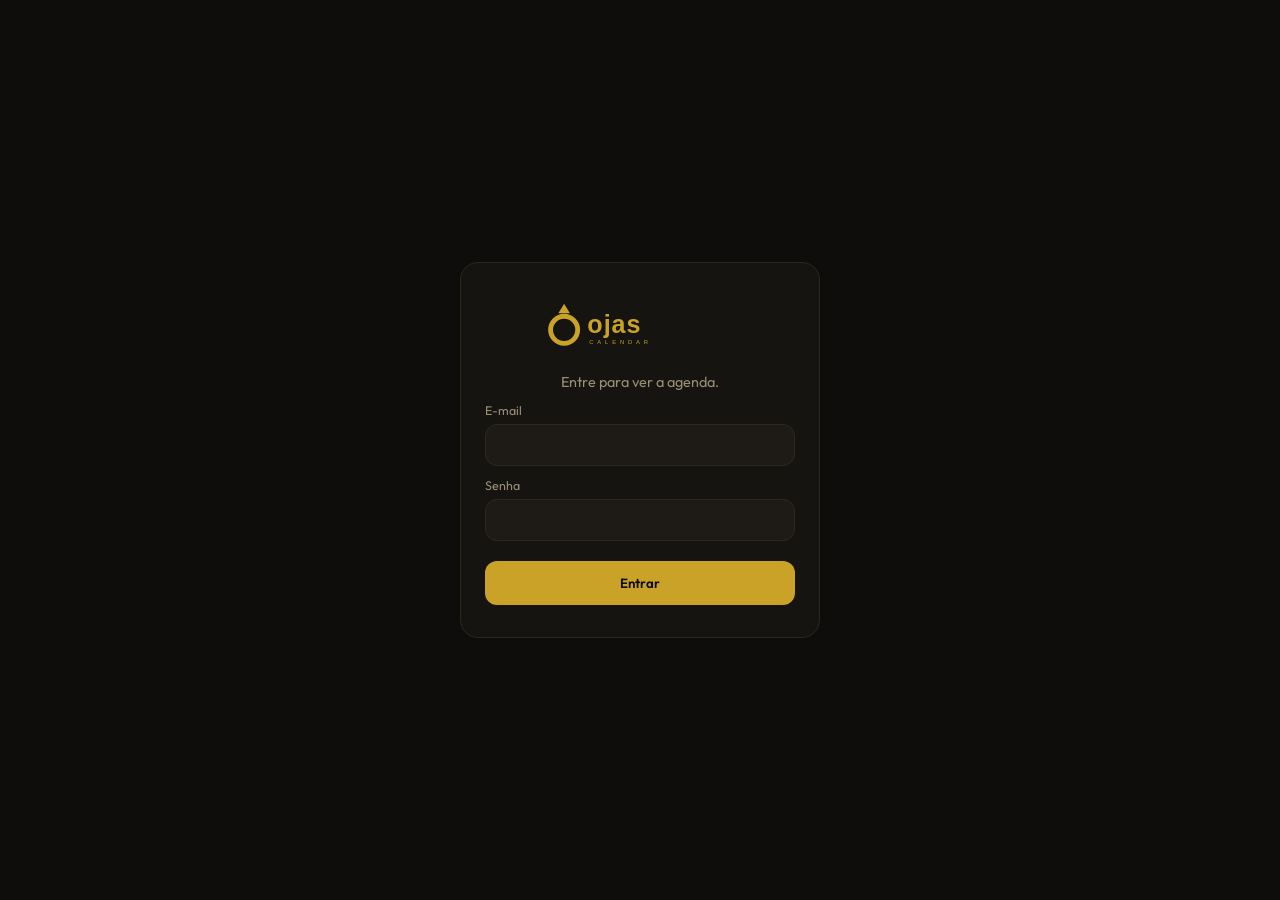
<file: index.html>
<!DOCTYPE html>
<html lang="pt-BR">
<head>
  <meta charset="UTF-8" />
  <meta name="viewport" content="width=device-width, initial-scale=1, viewport-fit=cover" />
  <meta name="theme-color" content="#0e0d0b" />
  <meta name="apple-mobile-web-app-capable" content="yes" />
  <title>v5.0</title>
  <link rel="manifest" href="./manifest.json" />
  <link rel="icon" type="image/svg+xml" href="./mark-drop.svg" />
  <link rel="icon" type="image/png" sizes="192x192" href="./icon-192.png" />
  <link rel="apple-touch-icon" href="./icon-192.png" />
  <link rel="preconnect" href="https://fonts.googleapis.com" />
  <link href="https://fonts.googleapis.com/css2?family=Outfit:wght@400;500;600&family=Source+Serif+4:wght@500&display=swap" rel="stylesheet" />
  <link rel="stylesheet" href="./styles.css" />
</head>
<body>
  <div id="login-view" class="login-view">
    <form id="login-form" class="login-card" novalidate>
      <img class="brand-lockup" src="./logo-lockup.svg" alt="ojas calendar" />
      <p class="login-lead">Entre para ver a agenda.</p>
      <label>E-mail
        <input type="email" id="login-email" required autocomplete="username">
      </label>
      <label>Senha
        <input type="password" id="login-senha" required autocomplete="current-password">
      </label>
      <button type="submit" id="login-btn" class="login-btn">Entrar</button>
      <p id="login-erro" class="login-erro" hidden></p>
    </form>
  </div>

  <div id="app-view" hidden>
    <header class="app">
      <a class="brand" href="./index.html" aria-label="ojas calendar">
        <img class="brand-lockup" src="./logo-lockup.svg" alt="" />
      </a>
      <nav class="nav-pages">
        <a class="is-on" href="./index.html">Agenda</a>
      </nav>
      <div class="header-right">
        <span id="status" class="led" title="Status da agenda" aria-label="Status da agenda"></span>
        <button type="button" id="btn-sair" class="btn-sair">Sair</button>
      </div>
    </header>

    <main class="layout">
      <section class="cal-col">
        <div class="month-nav">
          <button type="button" id="prev" aria-label="Mês anterior">‹</button>
          <h2 id="monthLabel">setembro 2026</h2>
          <button type="button" id="next" aria-label="Próximo mês">›</button>
        </div>
        <div class="weekdays">
          <span>D</span><span>S</span><span>T</span><span>Q</span><span>Q</span><span>S</span><span>S</span>
        </div>
        <div class="grid" id="grid"></div>
        <div class="panel">
          <div class="when" id="dayLabel">—</div>
          <div id="list"></div>
        </div>
      </section>
      <aside class="note-col">
        <h3 id="nota-titulo">Anotações de hoje</h3>
        <textarea id="hoje-nota" class="hoje-nota" readonly></textarea>
        <div class="note-actions">
          <button type="button" id="btn-editar" class="note-btn">Editar</button>
          <button type="button" id="btn-salvar" class="note-btn note-btn--gold" hidden>Salvar</button>
          <button type="button" id="btn-cancelar" class="note-btn" hidden>Cancelar</button>
        </div>
        <p id="nota-hint" class="nota-hint"></p>
      </aside>
    </main>

    <section class="perf">
      <button type="button" class="acc-head" id="perf-toggle">
        <h3>Desempenho</h3>
        <span class="acc-icon" id="perf-icon">–</span>
      </button>
      <div class="acc-body" id="perf-body">
        <canvas id="chart" class="trade-chart"></canvas>
        <p id="chart-hint" class="nota-hint">
          <span class="leg-btg">BTG — cinza</span>
          <span class="leg-ylos">Ylos — dourado</span>
        </p>
      </div>
    </section>

    <section class="perf day-box">
      <button type="button" class="acc-head" id="acc-toggle">
        <h3>Detalhamento do mês</h3>
        <span class="acc-icon" id="acc-icon">–</span>
      </button>
      <div class="acc-body" id="acc-body">
        <div class="detalhe-top">
          <form class="trade-form" id="trade-form" autocomplete="off">
            <span class="trade-day" id="trade-day">—</span>
            <label>BTG <input id="in-btg" inputmode="decimal" placeholder="0,00"></label>
            <label>Ylos <input id="in-ylos" inputmode="decimal" placeholder="0,00"></label>
            <button type="submit">Salvar</button>
            <span class="trade-msg" id="trade-msg"></span>
          </form>
          <div class="totais">
            <div class="total-card">
              <span class="leg-btg">Total BTG</span>
              <strong id="total-btg">—</strong>
            </div>
            <div class="total-card">
              <span class="leg-ylos">Total Ylos</span>
              <strong id="total-ylos">—</strong>
            </div>
          </div>
        </div>
        <table class="trade-table" id="trade-table">
          <thead>
            <tr>
              <th>Dia</th>
              <th>BTG</th>
              <th>Ylos</th>
              <th>Dia</th>
              <th>BTG</th>
              <th>Ylos</th>
              <th>Dia</th>
              <th>BTG</th>
              <th>Ylos</th>
            </tr>
          </thead>
          <tbody id="trade-body"></tbody>
        </table>
      </div>
    </section>

    <div class="bot-widget" id="botWidget">
      <div class="bot-panel" id="botPanel" hidden>
        <div class="bot-bar">
          <img class="bot-mark" src="./mark-ring.svg" alt="" />
          <strong>ojas bot</strong>
          <button type="button" class="bot-close" id="botClose" aria-label="Fechar">×</button>
        </div>
        <div class="bot-thread" id="thread"></div>
        <form class="bot-form" id="ask" autocomplete="off">
          <input id="q" name="q" type="text" placeholder="O que agenda?" required>
          <button type="button" id="btn-mic" class="btn-mic" aria-label="Falar">
            <svg viewBox="0 0 24 24" aria-hidden="true"><path fill="currentColor" d="M12 14a3 3 0 0 0 3-3V6a3 3 0 0 0-6 0v5a3 3 0 0 0 3 3zm5-3a5 5 0 0 1-10 0H5a7 7 0 0 0 6 6.92V21h2v-3.08A7 7 0 0 0 19 11h-2z"/></svg>
          </button>
          <button type="submit">Enviar</button>
        </form>
      </div>
      <button type="button" class="bot-fab" id="botOpen" aria-label="Abrir Ôjas Bot">
        <img src="./mark-ring.svg" alt="" />
      </button>
    </div>
  </div>

  <script src="./app.js"></script>
</body>
</html>
</file>
<file: styles.css>
:root {
  --bg: #0e0d0b;
  --bg-2: #161410;
  --bg-3: #1e1b16;
  --line: #2c281f;
  --gold: #c9a227;
  --gold-dim: #8a7018;
  --ink: #f4ead0;
  --muted: #9a8f76;
  --danger: #c45c4a;
  --ok: #7d9a6a;
  --radius: 18px;
  --font: "Source Serif 4", "Georgia", serif;
  --sans: "Outfit", system-ui, sans-serif;
}

* { box-sizing: border-box; margin: 0; padding: 0; }

html, body {
  min-height: 100%;
  background: var(--bg);
  color: var(--ink);
  font-family: var(--sans);
}

body {
  display: flex;
  flex-direction: column;
  min-height: 100dvh;
  width: 100%;
  margin: 0;
}

.layout {
  flex: 1;
  display: grid;
  grid-template-columns: minmax(0, 1fr) minmax(0, 1fr);
  gap: 24px;
  justify-content: center;
  align-items: stretch;
  padding: 0 24px 28px;
  max-width: 1120px;
  margin: 0 auto;
  width: 100%;
  box-sizing: border-box;
}
@media (max-width: 900px) {
  .layout { grid-template-columns: 1fr; }
}
.note-col {
  background: var(--bg-2);
  border: 1px solid var(--line);
  border-radius: 18px;
  padding: 18px;
  display: flex;
  flex-direction: column;
  gap: 12px;
  margin-top: 16px;
  min-height: 480px;
}
.note-col h3 {
  margin: 0;
  font-size: 0.85rem;
  font-weight: 500;
  color: var(--gold);
  letter-spacing: 0.06em;
  text-transform: uppercase;
}
.hoje-nota {
  min-height: 320px;
  flex: 1;
  white-space: pre-wrap;
  line-height: 1.5;
  color: var(--ink);
  font-size: 0.95rem;
  font-family: var(--sans);
  background: transparent;
  border: 1px solid transparent;
  border-radius: 12px;
  resize: vertical;
  padding: 8px;
  width: 100%;
  box-sizing: border-box;
}
.hoje-nota.is-edit {
  background: var(--bg-3);
  border-color: var(--line);
}
.note-actions {
  display: flex;
  gap: 8px;
}
.note-btn {
  background: var(--bg-3);
  border: 1px solid var(--line);
  color: var(--ink);
  border-radius: 10px;
  padding: 8px 14px;
  font-family: var(--sans);
  font-size: 0.8rem;
  cursor: pointer;
}
.note-btn--gold {
  background: var(--gold);
  color: #0e0d0b;
  border-color: var(--gold);
  font-weight: 600;
}
.grid--trade { padding-bottom: 8px; }
.day--trade {
  aspect-ratio: auto;
  min-height: 48px;
  padding: 6px 4px;
  gap: 2px;
  transition: min-height .18s ease, background .18s ease;
}
.day--trade.is-open {
  min-height: 78px;
  background: var(--bg-3);
}
.day--trade.selected.is-open {
  background: var(--gold);
}
.day-num { font-size: 0.8rem; }
.day-vals {
  display: flex;
  flex-direction: column;
  gap: 1px;
  font-size: 0.62rem;
  font-style: normal;
  line-height: 1.15;
}
.day-vals i { font-style: normal; }
.v-up { color: var(--gold); }
.v-down { color: var(--danger); }
.v-zero, .v-empty { color: var(--muted); }
.day.selected .v-up,
.day.selected .v-down,
.day.selected .v-zero,
.day.selected .v-empty { color: #0e0d0b; }
.trade-edit {
  display: grid;
  gap: 10px;
  padding-bottom: 12px;
}
.trade-edit label {
  display: grid;
  gap: 4px;
  font-size: 0.75rem;
  letter-spacing: 0.06em;
  text-transform: uppercase;
  color: var(--gold);
}
.trade-edit input {
  background: var(--bg-3);
  border: 1px solid var(--line);
  color: var(--ink);
  border-radius: 10px;
  padding: 10px 12px;
  font-family: var(--sans);
  font-size: 0.95rem;
}
.perf {
  max-width: 1120px;
  margin: 8px auto 32px;
  padding: 18px 20px 16px;
  width: calc(100% - 48px);
  background: var(--bg-2);
  border: 1px solid var(--line);
  border-radius: 18px;
}
.perf h3 {
  margin: 0 0 8px;
  font-size: 0.85rem;
  font-weight: 500;
  color: var(--gold);
  letter-spacing: 0.06em;
  text-transform: uppercase;
}
.leg-btg { color: #9a8f76; margin-right: 16px; }
.leg-ylos { color: var(--gold); }
.trade-chart {
  width: 100%;
  height: 320px;
  display: block;
}
.day-box {
  margin-top: 0;
  overflow: visible;
}
.acc-head {
  width: 100%;
  display: flex;
  align-items: center;
  justify-content: space-between;
  background: transparent;
  border: 0;
  color: inherit;
  cursor: pointer;
  padding: 0;
  font: inherit;
}
.acc-head h3 { margin: 0; }
.acc-icon {
  color: var(--gold);
  font-size: 1.2rem;
  line-height: 1;
}
.acc-body {
  margin-top: 12px;
  overflow: visible;
}
.table-wrap {
  max-height: none;
  overflow: visible;
}
.trade-table {
  width: 100%;
  border-collapse: collapse;
  font-size: 0.88rem;
}
.trade-table th,
.trade-table td {
  text-align: center;
  padding: 8px 10px;
  border-bottom: 1px solid var(--line);
}
.trade-form {
  display: flex;
  align-items: end;
  gap: 10px;
  margin-bottom: 0;
  flex-wrap: wrap;
}
.trade-day {
  color: var(--gold);
  font-size: 0.85rem;
  padding-bottom: 8px;
}
.trade-form label {
  display: grid;
  gap: 4px;
  font-size: 0.75rem;
  color: var(--muted);
}
.trade-form input {
  background: var(--bg-3);
  border: 1px solid var(--line);
  color: var(--ink);
  border-radius: 10px;
  padding: 8px 10px;
  width: 120px;
  font-family: var(--sans);
}
.trade-form button {
  background: var(--gold);
  color: #0e0d0b;
  border: 0;
  border-radius: 10px;
  padding: 8px 14px;
  font-weight: 600;
  cursor: pointer;
  font-family: var(--sans);
}
.trade-msg { color: var(--muted); font-size: 0.8rem; padding-bottom: 8px; }
.detalhe-top {
  display: flex;
  justify-content: space-between;
  align-items: center;
  gap: 24px;
  margin-bottom: 16px;
}
.totais {
  display: flex;
  gap: 12px;
}
.total-card {
  background: var(--bg-3);
  border: 1px solid var(--line);
  border-radius: 12px;
  padding: 10px 16px;
  min-width: 160px;
  text-align: center;
  display: grid;
  gap: 2px;
}
.total-card strong { font-size: 1.1rem; font-weight: 600; }
.trade-table thead th {
  position: sticky;
  top: 0;
  background: var(--gold);
  color: #0e0d0b;
  font-weight: 600;
  letter-spacing: 0.04em;
  border-radius: 8px;
  text-align: center;
}
.trade-table td.day-btn {
  background: #2a271f;
  color: var(--gold);
  font-weight: 600;
  border-radius: 8px;
  cursor: pointer;
  text-align: center;
}
.trade-table td.day-btn.is-day {
  box-shadow: inset 0 0 0 2px var(--gold);
}
.trade-table tfoot th {
  border-top: 1px solid var(--gold-dim);
  border-bottom: 0;
}
.v-pos { color: #7d9a6a; }
.v-neg { color: #c4783c; }
.trade-table td.is-day { background: var(--bg-3); }

.cal-col {
  display: flex;
  flex-direction: column;
  max-width: none;
  margin: 0;
  width: 100%;
}

header.app {
  padding: 14px 24px 12px;
  display: grid;
  grid-template-columns: 1fr auto 1fr;
  align-items: center;
  border-bottom: 1px solid var(--gold);
  background: #0e0d0b;
}

header.app h1 {
  font-family: var(--font);
  font-weight: 500;
  font-size: 1.2rem;
  letter-spacing: 0.02em;
  display: flex;
  align-items: center;
  gap: 10px;
}

header.app h1 span { color: var(--gold); }

header.app .sub {
  font-size: 0.72rem;
  color: var(--muted);
  letter-spacing: 0.08em;
  text-transform: uppercase;
}

.month-nav {
  display: flex;
  align-items: center;
  justify-content: space-between;
  padding: 16px 20px 8px;
}

.month-nav h2 {
  font-family: var(--font);
  font-size: 1.15rem;
  font-weight: 500;
}

.month-nav button {
  background: var(--bg-3);
  border: 1px solid var(--line);
  color: var(--ink);
  width: 36px;
  height: 36px;
  border-radius: 10px;
  cursor: pointer;
  font-size: 1.1rem;
}

.weekdays, .grid {
  display: grid;
  grid-template-columns: repeat(7, 1fr);
  padding: 0 12px;
}

.weekdays span {
  text-align: center;
  font-size: 0.65rem;
  letter-spacing: 0.1em;
  text-transform: uppercase;
  color: var(--muted);
  padding: 8px 0;
}

.day {
  aspect-ratio: 1;
  border: 0;
  background: transparent;
  color: var(--ink);
  font-family: var(--sans);
  font-size: 0.85rem;
  border-radius: 12px;
  cursor: pointer;
  position: relative;
  display: flex;
  flex-direction: column;
  align-items: center;
  justify-content: center;
  gap: 4px;
}

.day.mute { color: #4a453c; }
.day.today { box-shadow: inset 0 0 0 1px var(--gold-dim); }
.day.selected {
  background: var(--gold);
  color: #0e0d0b;
  font-weight: 600;
}

.dots { display: flex; gap: 3px; height: 6px; }
.dot {
  width: 5px; height: 5px; border-radius: 50%;
  background: var(--gold);
}
.day.selected .dot { background: #0e0d0b; }

.panel {
  margin: 12px 16px 0;
  background: var(--bg-2);
  border: 1px solid var(--line);
  border-radius: var(--radius);
  padding: 14px 16px 8px;
  flex: 1;
  min-height: 140px;
}

.panel .when {
  font-size: 0.72rem;
  color: var(--gold);
  letter-spacing: 0.06em;
  text-transform: uppercase;
  margin-bottom: 10px;
}

.event {
  display: grid;
  grid-template-columns: 64px 1fr;
  gap: 10px;
  padding: 10px 0;
  border-top: 1px solid var(--line);
}

.event:first-of-type { border-top: 0; }

.event time {
  font-variant-numeric: tabular-nums;
  font-size: 0.78rem;
  color: var(--muted);
}

.event b { font-weight: 500; font-size: 0.92rem; display: block; }
.event i { font-style: normal; font-size: 0.75rem; color: var(--muted); }

.empty {
  color: var(--muted);
  font-size: 0.88rem;
  padding: 18px 0 24px;
}

.chat-dock {
  border-top: 1px solid var(--line);
  background: #12100c;
  padding: 10px 12px calc(12px + env(safe-area-inset-bottom));
}

.thread {
  max-height: 160px;
  overflow-y: auto;
  display: flex;
  flex-direction: column;
  gap: 8px;
  margin-bottom: 10px;
}

.bubble {
  max-width: 88%;
  padding: 8px 12px;
  border-radius: 14px;
  font-size: 0.86rem;
  line-height: 1.35;
}

.bubble.bot {
  align-self: flex-start;
  background: var(--bg-3);
  border: 1px solid var(--line);
}

.bubble.me {
  align-self: flex-end;
  background: var(--gold);
  color: #0e0d0b;
}

.composer {
  display: flex;
  gap: 8px;
}

.composer input {
  flex: 1;
  background: var(--bg-3);
  border: 1px solid var(--line);
  color: var(--ink);
  border-radius: 12px;
  padding: 12px 14px;
  font-family: var(--sans);
  font-size: 0.9rem;
}

.composer button {
  background: var(--gold);
  color: #0e0d0b;
  border: 0;
  border-radius: 12px;
  padding: 0 16px;
  font-weight: 600;
  cursor: pointer;
  font-family: var(--sans);
}

.install {
  display: none;
  margin: 0 16px 8px;
  padding: 8px 12px;
  border-radius: 12px;
  border: 1px dashed var(--gold-dim);
  background: transparent;
  color: var(--gold);
  font-size: 0.78rem;
  cursor: pointer;
  font-family: var(--sans);
}
.install.show { display: block; }

.chat-window-toggle {
  opacity: 0 !important;
  pointer-events: none !important;
}

.bot-widget {
  position: fixed;
  right: 16px;
  bottom: 16px;
  z-index: 70;
  width: min(380px, calc(100vw - 24px));
  height: 64px;
  pointer-events: none;
}
.bot-widget.is-open {
  height: min(560px, calc(100vh - 24px));
}
.bot-fab {
  position: absolute;
  right: 0;
  bottom: 0;
  width: 64px;
  height: 64px;
  padding: 0;
  border: 1px solid var(--line);
  border-radius: 50%;
  background: #0e0d0b;
  cursor: pointer;
  box-shadow: 0 12px 32px rgba(0,0,0,.45);
  overflow: hidden;
  pointer-events: auto;
}
.bot-widget.is-open .bot-fab { opacity: 0; pointer-events: none; }
.bot-fab img { width: 100%; height: 100%; object-fit: cover; }
.bot-panel {
  position: absolute;
  right: 0;
  bottom: 0;
  width: 100%;
  height: min(560px, calc(100vh - 24px));
  display: flex;
  flex-direction: column;
  background: #161410;
  border: 1px solid var(--line);
  border-radius: 16px;
  overflow: hidden;
  pointer-events: none;
  opacity: 0;
  transform: translateY(110%);
  transition: transform .35s ease, opacity .25s ease;
}
.bot-panel.is-open {
  pointer-events: auto;
  opacity: 1;
  transform: none;
}
.bot-bar {
  display: flex;
  align-items: center;
  gap: 10px;
  height: 56px;
  padding: 0 14px;
  border-bottom: 1px solid var(--line);
}
.bot-mark { width: 22px; height: 22px; border-radius: 50%; }
.bot-bar strong { flex: 1; font-size: .82rem; }
.bot-close {
  width: 34px; height: 34px;
  border-radius: 50%;
  border: 1px solid var(--line);
  background: var(--bg-3);
  color: var(--ink);
  cursor: pointer;
  font-size: 1.2rem;
}
.bot-thread {
  flex: 1;
  overflow-y: auto;
  padding: 14px;
  display: flex;
  flex-direction: column;
  gap: 10px;
}
.msg {
  max-width: 88%;
  padding: 10px 12px;
  border-radius: 12px;
  font-size: .86rem;
  line-height: 1.4;
}
.msg--bot {
  align-self: flex-start;
  background: var(--bg-3);
  border: 1px solid var(--line);
}
.msg--user {
  align-self: flex-end;
  background: var(--gold);
  color: #0e0d0b;
}
.bot-form {
  display: flex;
  gap: 8px;
  padding: 12px;
  border-top: 1px solid var(--line);
}
.bot-form input {
  flex: 1;
  height: 40px;
  border-radius: 12px;
  border: 1px solid var(--line);
  background: var(--bg-3);
  color: var(--ink);
  padding: 0 12px;
  font: inherit;
}
.btn-mic {
  width: 40px;
  height: 40px;
  border-radius: 12px;
  border: 1px solid var(--line);
  background: var(--bg-3);
  color: var(--gold);
  cursor: pointer;
  display: grid;
  place-items: center;
  flex: 0 0 40px;
}
.btn-mic svg { width: 18px; height: 18px; }
.btn-mic.is-on {
  background: var(--gold);
  color: #0e0d0b;
  border-color: var(--gold);
}
.bot-form button[type="submit"] {
  height: 40px;
  border: 0;
  border-radius: 12px;
  background: var(--gold);
  color: #0e0d0b;
  font-weight: 600;
  padding: 0 14px;
  cursor: pointer;
  font-family: inherit;
}

.login-view {
  min-height: 100dvh;
  display: grid;
  place-items: center;
  padding: 24px;
}
.login-view[hidden], #app-view[hidden] { display: none !important; }
.login-card {
  width: min(360px, 100%);
  background: var(--bg-2);
  border: 1px solid var(--line);
  border-radius: 18px;
  padding: 32px 24px;
  display: flex;
  flex-direction: column;
  gap: 12px;
}
.login-mark { width: 64px; height: 64px; border-radius: 50%; margin: 0 auto 4px; }
.login-card h1 { font-family: var(--font); font-weight: 500; text-align: center; font-size: 1.5rem; }
.login-card h1 span { color: var(--gold); }
.login-lead { text-align: center; color: var(--muted); font-size: 0.9rem; }
.login-card label { display: flex; flex-direction: column; gap: 6px; font-size: 0.78rem; color: var(--muted); }
.login-card input {
  height: 42px; border-radius: 12px; border: 1px solid var(--line);
  background: var(--bg-3); color: var(--ink); padding: 0 12px; font: inherit;
}
.login-btn {
  margin-top: 8px; height: 44px; border: 0; border-radius: 12px;
  background: var(--gold); color: #0e0d0b; font-weight: 600; cursor: pointer; font-family: inherit;
}
.login-erro { color: var(--danger); font-size: 0.84rem; margin: 0; }
.header-right {
  justify-self: end;
 display: flex; align-items: center; gap: 12px; }
.btn-sair {
  background: var(--bg-3); border: 1px solid var(--line); color: var(--ink);
  border-radius: 999px; padding: 6px 12px; cursor: pointer; font-family: inherit; font-size: 0.78rem;
}

.mark-o {
  width: 56px;
  height: 56px;
  border-radius: 50%;
  display: grid;
  place-items: center;
  margin: 0 auto 4px;
  background: #161410;
  border: 1.5px solid var(--gold);
  color: var(--gold);
  font-family: var(--font);
  font-size: 1.7rem;
  font-weight: 500;
  line-height: 1;
}
.mark-o--sm { width: 28px; height: 28px; font-size: 0.95rem; margin: 0; }
.bot-fab .mark-o {
  width: 100%;
  height: 100%;
  border: 0;
  background: transparent;
  font-size: 1.55rem;
}
.login-mark { display: none; }

.event small.obs {
  display: block;
  margin-top: 4px;
  color: var(--muted);
  font-size: 0.78rem;
  font-style: normal;
}

.nav-pages { display: flex; gap: 22px; justify-content: center; }
.nav-pages a {
  color: var(--muted);
  text-decoration: none;
  font-size: 0.78rem;
  letter-spacing: 0.08em;
  text-transform: uppercase;
}
.nav-pages a.is-on { color: var(--gold); }
.relatorio-box {
  margin: 8px 20px 32px;
  display: flex;
  flex-direction: column;
  gap: 10px;
}
.relatorio-box textarea {
  min-height: 52vh;
  resize: vertical;
  background: #161410;
  color: var(--ink);
  border: 1px solid var(--line);
  border-radius: 14px;
  padding: 16px;
  font-family: var(--sans);
  font-size: 1rem;
  line-height: 1.55;
}
.relatorio-actions { display: flex; align-items: center; gap: 12px; }
.relatorio-actions button {
  background: var(--gold);
  color: #161410;
  border: 0;
  border-radius: 999px;
  padding: 8px 16px;
  font-weight: 600;
  cursor: pointer;
}
#rel-status { color: var(--muted); font-size: 0.8rem; }

.relatorio-box textarea.readOnly,
.relatorio-box textarea:read-only {
  opacity: 0.92;
  cursor: default;
}
.relatorio-box textarea.is-edit {
  border-color: var(--gold);
  cursor: text;
}
.icon-btn {
  display: inline-flex;
  align-items: center;
  gap: 8px;
  background: transparent;
  color: var(--gold);
  border: 1px solid var(--gold);
  border-radius: 999px;
  padding: 8px 14px;
  font-weight: 500;
  font-size: 0.82rem;
  letter-spacing: 0.04em;
  text-transform: uppercase;
  cursor: pointer;
}
.icon-btn svg { width: 16px; height: 16px; }
.icon-btn--ghost { color: var(--muted); border-color: var(--line); }

.brand { display: flex; align-items: center; text-decoration: none; }
.brand-lockup { height: 42px; width: auto; display: block; background: transparent; }
.login-card .brand-lockup { height: 58px; margin: 0 auto 8px; }
.led {
  width: 10px;
  height: 10px;
  border-radius: 50%;
  background: #d24b3c;
}
.led.is-on { background: #3dba6a; }
.led.is-off { background: #d24b3c; }
.bot-fab {
  border: 0;
  background: transparent;
  box-shadow: none;
}
.bot-fab img { object-fit: contain; }
</file>
